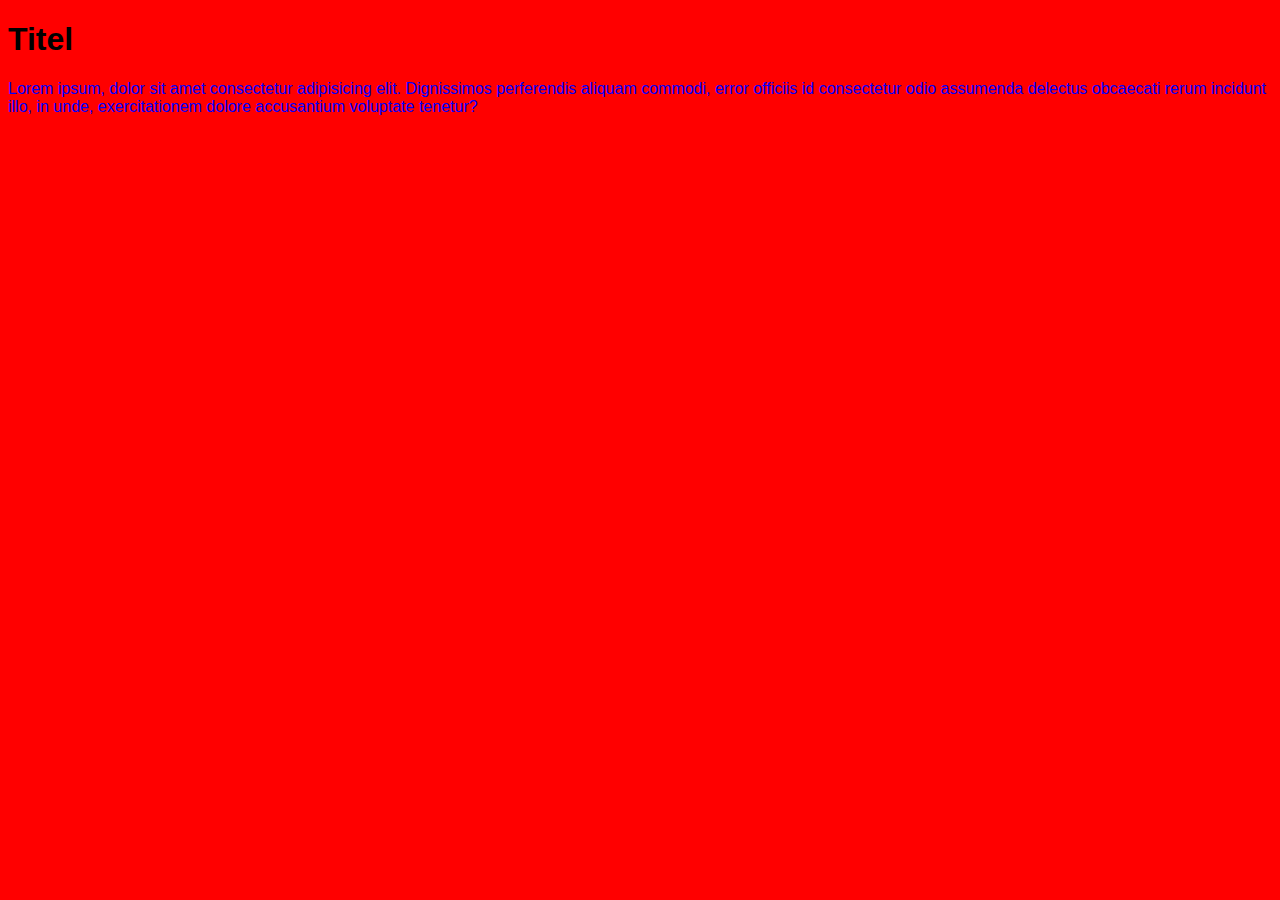
<file: oefening-01/index.html>
<!DOCTYPE html>
<html lang="en">
<head>
    <meta charset="UTF-8">
    <meta name="viewport" content="width=device-width, initial-scale=1.0">
    <link rel="stylesheet" href="./css/style.css">
    <title>oefening 1</title>
</head>
<body>
    <h1>Titel</h1>
    <p>Lorem ipsum, dolor sit amet consectetur adipisicing elit. Dignissimos perferendis aliquam commodi, error officiis id consectetur odio assumenda delectus obcaecati rerum incidunt illo, in unde, exercitationem dolore accusantium voluptate tenetur?</p>
</body>
</html>
</file>
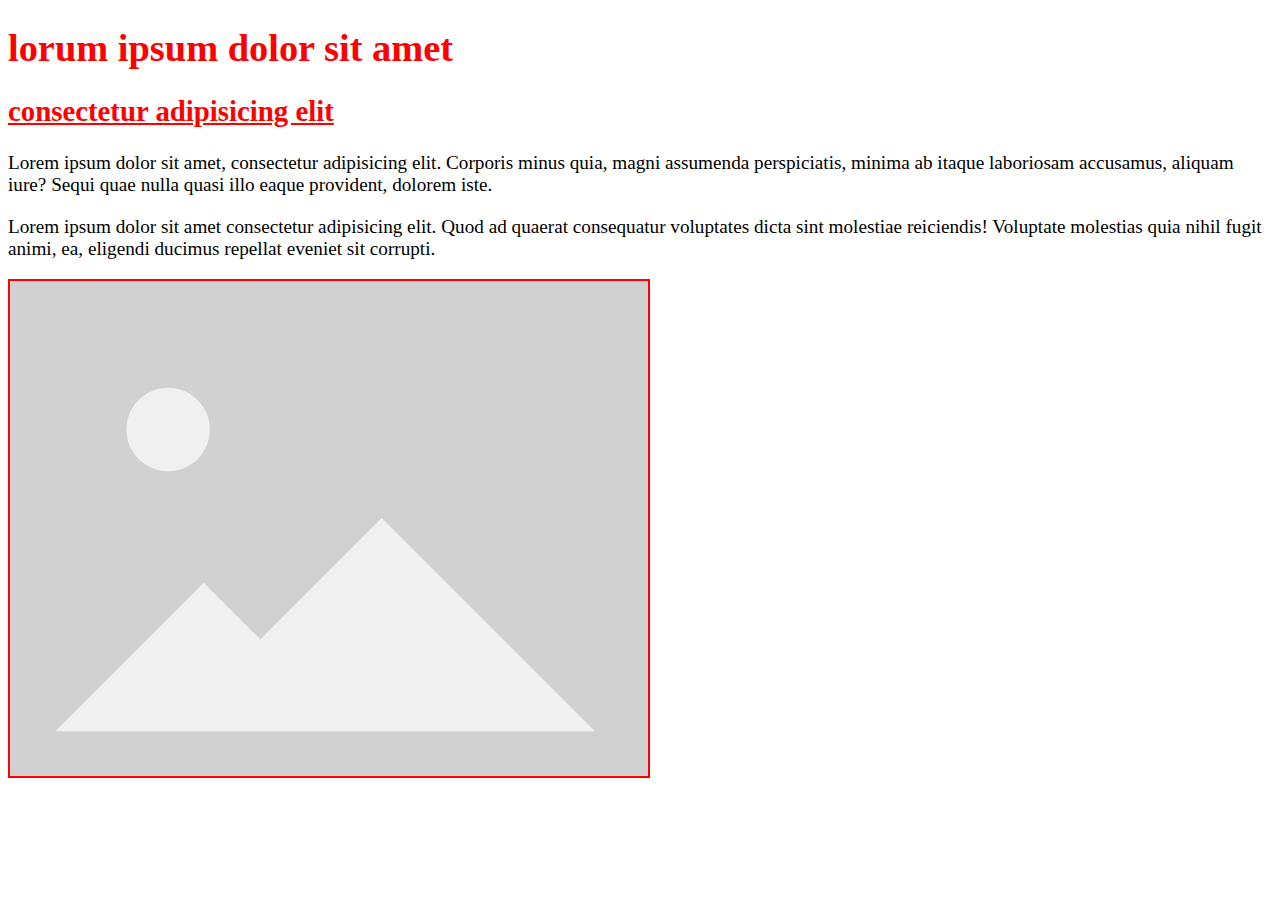
<file: oefening-02/index.html>
<!DOCTYPE html>
<html lang="en">
<head>
    <meta charset="UTF-8">
    <meta name="viewport" content="width=device-width, initial-scale=1.0">
    <link rel="stylesheet" href="./css/style.css">
    <title>oefening 2</title>
</head>
<body>
    <h1>lorum ipsum dolor sit amet</h1>
    <h2>consectetur adipisicing elit</h2>

    <p>Lorem ipsum dolor sit amet, consectetur adipisicing elit. Corporis minus quia, magni assumenda perspiciatis, minima ab itaque laboriosam accusamus, aliquam iure? Sequi quae nulla quasi illo eaque provident, dolorem iste.</p>
    <p>Lorem ipsum dolor sit amet consectetur adipisicing elit. Quod ad quaerat consequatur voluptates dicta sint molestiae reiciendis! Voluptate molestias quia nihil fugit animi, ea, eligendi ducimus repellat eveniet sit corrupti.</p>

    <img src="./images/placeholder.png" alt="placeholder image">
</body>
</html>
</file>
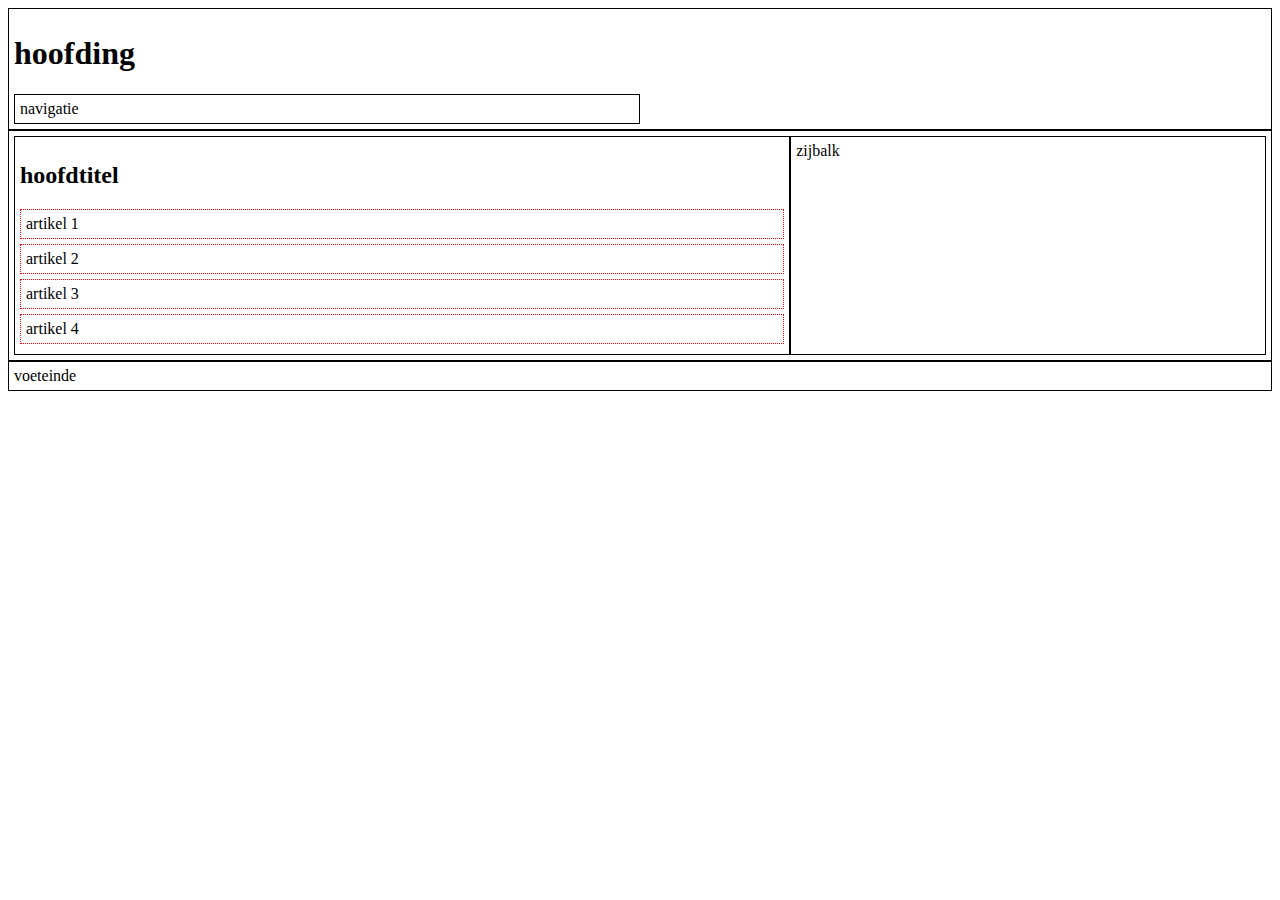
<file: oefening-03/index.html>
<!DOCTYPE html>
<html lang="nl">
<head>
    <meta charset="UTF-8">
    <meta name="viewport" content="width=device-width, initial-scale=1.0">
    <title>Oefening 3</title>
    <link rel="stylesheet" href="./css/style.css">
</head>
<body>

    <header>
        <h1>hoofding</h1>
        <nav>
            navigatie
        </nav>
    </header>

    <main>
        <section>
            <h2>hoofdtitel</h2>
            <article>artikel 1</article>
            <article>artikel 2</article>
            <article>artikel 3</article>
            <article>artikel 4</article>
        </section>

        <aside>
            zijbalk
        </aside>
    </main>

    <footer>
        voeteinde
    </footer>

</body>
</html>
</file>
<file: oefening-01/css/style.css>
body {
    font-family: Arial;
    background-color: red;

    p {
        color: blue;
    }
}
</file>
<file: oefening-02/css/style.css>
body {
    h1, h2 {
        color : red;
        font-style: bold;
    }

    h1 {
        font-size: 2.4rem;
    }

    h2 {
        font-size: 1.8rem;
        text-decoration: underline;
    }

    p {
        font-size: 1.2rem;
    }

    img {
        border: solid 2px red;
    }
}
</file>
<file: oefening-03/css/style.css>
/* basis: dunne zwarte rand rond elk element */
header, nav, main, section, article, aside, footer {
    border: 1px solid black;
    padding: 5px;
    box-sizing: border-box;
}

/* header en footer nemen volledige breedte */
header, footer {
    width: 100%;
}

/* nav neemt de helft van de header */
nav {
    width: 50%;
}

/* hoofdinhoud in 2 kolommen */
main {
    display: flex;
}

/* section = 62% breedte */
section {
    width: 62%;
}

/* aside = 38% breedte */
aside {
    width: 38%;
}

/* articles met rode gestipte rand */
article {
    border: 1px dotted red;
    margin: 5px 0;
    padding: 5px;
}
</file>
